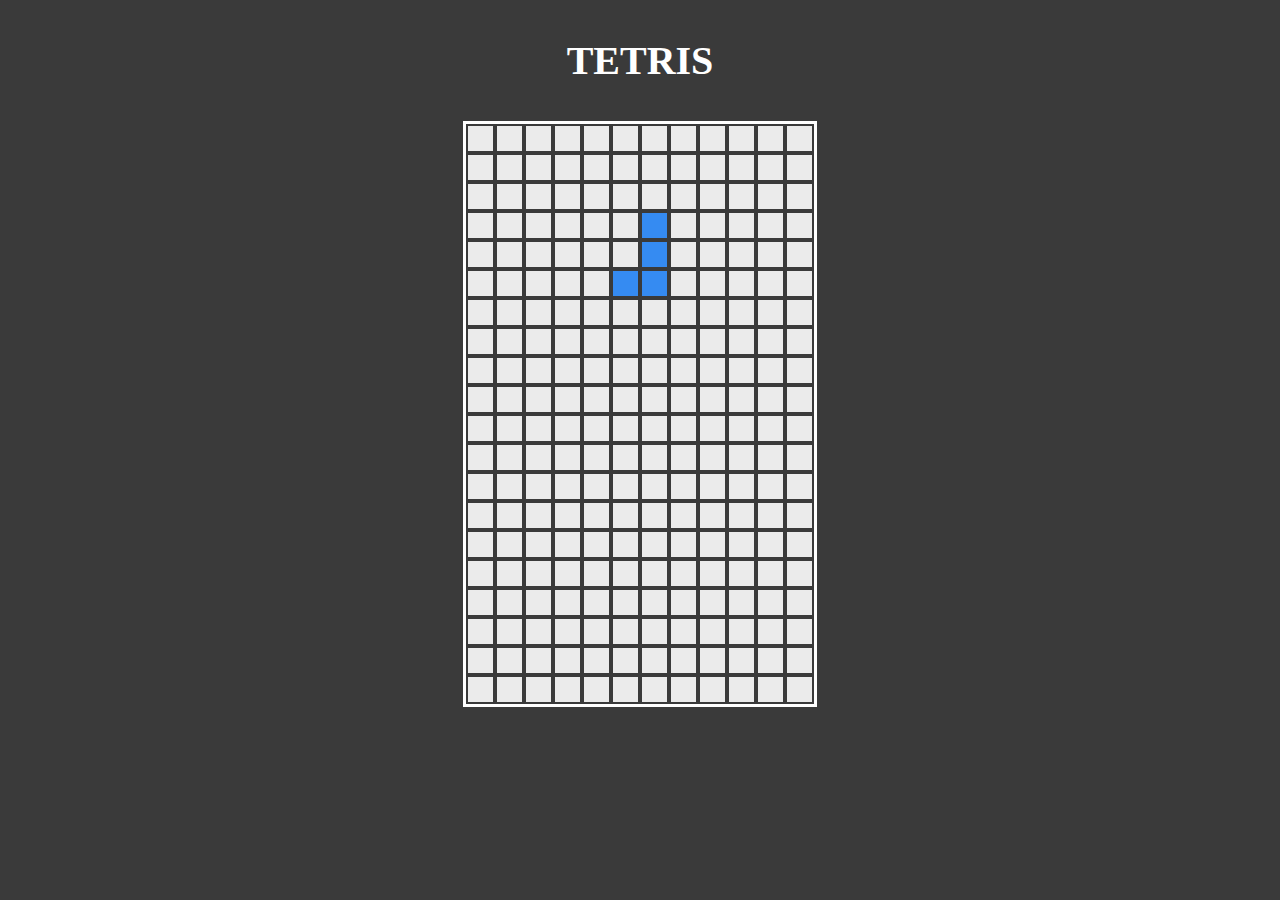
<file: index.html>
<!DOCTYPE html>
<html lang="ko">
<head>
    <meta charset="utf-8">
    <meta name="viewport" content="width=device-width,height=device-height,initial-scale=1.0,minimum-scale=1.0,maximum-scale=1.0">
    <title>TETRIS</title>
    <link rel="stylesheet" href="tetris.css">
</head>
<body>
    <h1 class="title">TETRIS</h1>
    <div id="wrap" class="wrap">
        <div id="box0" class="box"><div class="dot"></div><div class="dot"></div><div class="dot"></div><div class="dot"></div><div class="dot"></div><div class="dot"></div><div class="dot"></div><div class="dot"></div><div class="dot"></div><div class="dot"></div><div class="dot"></div><div class="dot"></div></div>
        <div id="box1" class="box"><div class="dot"></div><div class="dot"></div><div class="dot"></div><div class="dot"></div><div class="dot"></div><div class="dot"></div><div class="dot"></div><div class="dot"></div><div class="dot"></div><div class="dot"></div><div class="dot"></div><div class="dot"></div></div>
        <div id="box2" class="box"><div class="dot"></div><div class="dot"></div><div class="dot"></div><div class="dot"></div><div class="dot"></div><div class="dot"></div><div class="dot"></div><div class="dot"></div><div class="dot"></div><div class="dot"></div><div class="dot"></div><div class="dot"></div></div>
        <div id="box3" class="box"><div class="dot"></div><div class="dot"></div><div class="dot"></div><div class="dot"></div><div class="dot"></div><div class="dot"></div><div class="dot"></div><div class="dot"></div><div class="dot"></div><div class="dot"></div><div class="dot"></div><div class="dot"></div></div>
        <div id="box4" class="box"><div class="dot"></div><div class="dot"></div><div class="dot"></div><div class="dot"></div><div class="dot"></div><div class="dot"></div><div class="dot"></div><div class="dot"></div><div class="dot"></div><div class="dot"></div><div class="dot"></div><div class="dot"></div></div>
        <div id="box5" class="box"><div class="dot"></div><div class="dot"></div><div class="dot"></div><div class="dot"></div><div class="dot"></div><div class="dot"></div><div class="dot"></div><div class="dot"></div><div class="dot"></div><div class="dot"></div><div class="dot"></div><div class="dot"></div></div>
        <div id="box6" class="box"><div class="dot"></div><div class="dot"></div><div class="dot"></div><div class="dot"></div><div class="dot"></div><div class="dot"></div><div class="dot"></div><div class="dot"></div><div class="dot"></div><div class="dot"></div><div class="dot"></div><div class="dot"></div></div>
        <div id="box7" class="box"><div class="dot"></div><div class="dot"></div><div class="dot"></div><div class="dot"></div><div class="dot"></div><div class="dot"></div><div class="dot"></div><div class="dot"></div><div class="dot"></div><div class="dot"></div><div class="dot"></div><div class="dot"></div></div>
        <div id="box8" class="box"><div class="dot"></div><div class="dot"></div><div class="dot"></div><div class="dot"></div><div class="dot"></div><div class="dot"></div><div class="dot"></div><div class="dot"></div><div class="dot"></div><div class="dot"></div><div class="dot"></div><div class="dot"></div></div>
        <div id="box9" class="box"><div class="dot"></div><div class="dot"></div><div class="dot"></div><div class="dot"></div><div class="dot"></div><div class="dot"></div><div class="dot"></div><div class="dot"></div><div class="dot"></div><div class="dot"></div><div class="dot"></div><div class="dot"></div></div>
        <div id="box10" class="box"><div class="dot"></div><div class="dot"></div><div class="dot"></div><div class="dot"></div><div class="dot"></div><div class="dot"></div><div class="dot"></div><div class="dot"></div><div class="dot"></div><div class="dot"></div><div class="dot"></div><div class="dot"></div></div>
        <div id="box11" class="box"><div class="dot"></div><div class="dot"></div><div class="dot"></div><div class="dot"></div><div class="dot"></div><div class="dot"></div><div class="dot"></div><div class="dot"></div><div class="dot"></div><div class="dot"></div><div class="dot"></div><div class="dot"></div></div>
        <div id="box12" class="box"><div class="dot"></div><div class="dot"></div><div class="dot"></div><div class="dot"></div><div class="dot"></div><div class="dot"></div><div class="dot"></div><div class="dot"></div><div class="dot"></div><div class="dot"></div><div class="dot"></div><div class="dot"></div></div>
        <div id="box13" class="box"><div class="dot"></div><div class="dot"></div><div class="dot"></div><div class="dot"></div><div class="dot"></div><div class="dot"></div><div class="dot"></div><div class="dot"></div><div class="dot"></div><div class="dot"></div><div class="dot"></div><div class="dot"></div></div>
        <div id="box14" class="box"><div class="dot"></div><div class="dot"></div><div class="dot"></div><div class="dot"></div><div class="dot"></div><div class="dot"></div><div class="dot"></div><div class="dot"></div><div class="dot"></div><div class="dot"></div><div class="dot"></div><div class="dot"></div></div>
        <div id="box15" class="box"><div class="dot"></div><div class="dot"></div><div class="dot"></div><div class="dot"></div><div class="dot"></div><div class="dot"></div><div class="dot"></div><div class="dot"></div><div class="dot"></div><div class="dot"></div><div class="dot"></div><div class="dot"></div></div>
        <div id="box16" class="box"><div class="dot"></div><div class="dot"></div><div class="dot"></div><div class="dot"></div><div class="dot"></div><div class="dot"></div><div class="dot"></div><div class="dot"></div><div class="dot"></div><div class="dot"></div><div class="dot"></div><div class="dot"></div></div>
        <div id="box17" class="box"><div class="dot"></div><div class="dot"></div><div class="dot"></div><div class="dot"></div><div class="dot"></div><div class="dot"></div><div class="dot"></div><div class="dot"></div><div class="dot"></div><div class="dot"></div><div class="dot"></div><div class="dot"></div></div>
        <div id="box18" class="box"><div class="dot"></div><div class="dot"></div><div class="dot"></div><div class="dot"></div><div class="dot"></div><div class="dot"></div><div class="dot"></div><div class="dot"></div><div class="dot"></div><div class="dot"></div><div class="dot"></div><div class="dot"></div></div>
        <div id="box19" class="box"><div class="dot"></div><div class="dot"></div><div class="dot"></div><div class="dot"></div><div class="dot"></div><div class="dot"></div><div class="dot"></div><div class="dot"></div><div class="dot"></div><div class="dot"></div><div class="dot"></div><div class="dot"></div></div>
    </div>

    <div id="dim" class="dim"></div>
    <div id="theEnd" class="over">GAME OVER
        <button type="button" id="btnRanking" class="btnType1">Ranking</button>
        <button type="button" id="btnReplay" class="btnType1">Replay</button>
    </div>
    <script src="tetris.js"></script>
</body>
</html>
</file>
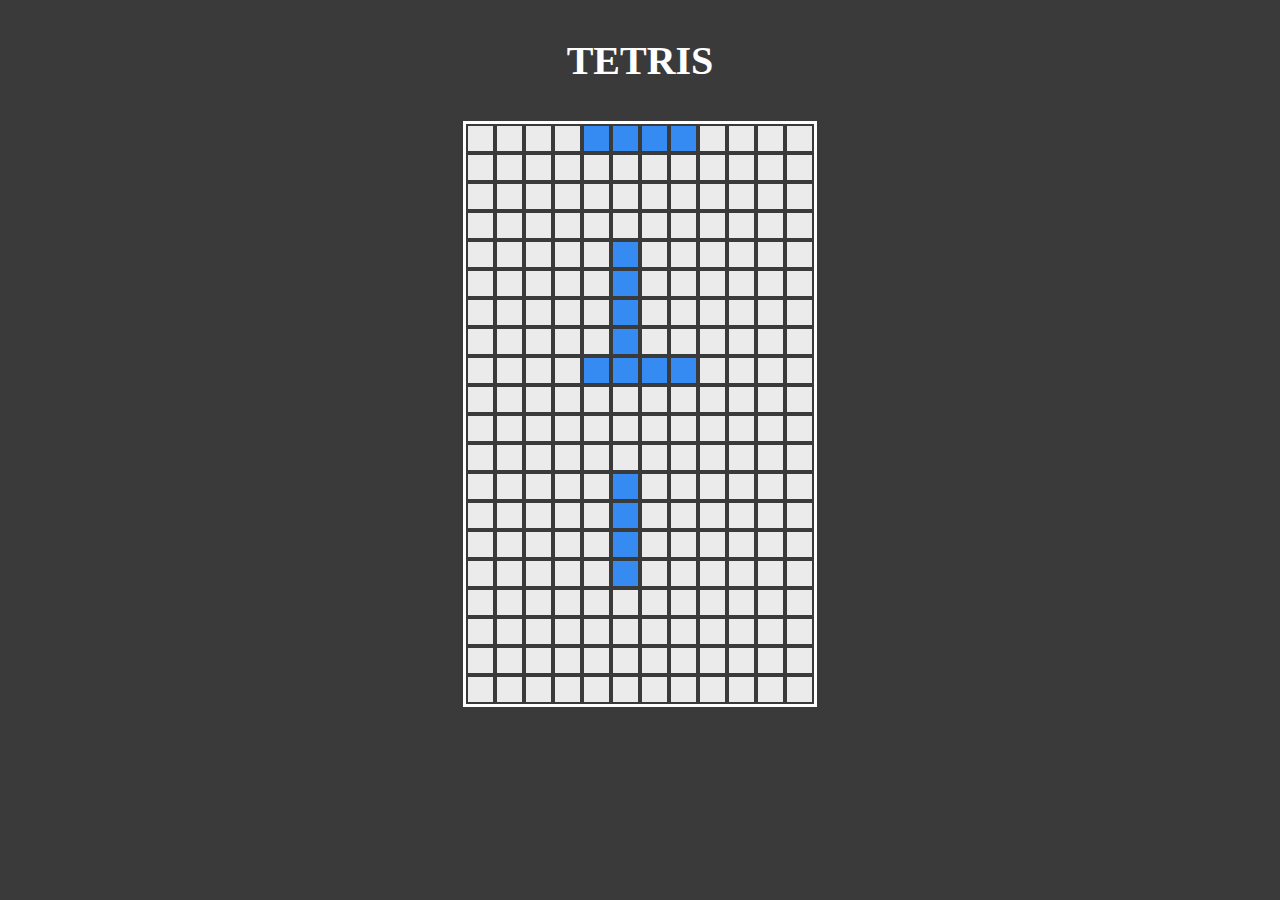
<file: mino_l.html>
<!DOCTYPE html>
<html lang="ko">
<head>
    <meta charset="utf-8">
    <meta name="viewport" content="width=device-width,height=device-height,initial-scale=1.0,minimum-scale=1.0,maximum-scale=1.0">
    <title>minoZ | TETRIS</title>
    <link rel="stylesheet" href="tetris.css">
</head>
<body>
    <h1 class="title">TETRIS</h1>
    <div id="wrap" class="wrap">
        <div id="box0" class="box"><div class="dot"></div><div class="dot"></div><div class="dot"></div><div class="dot"></div><div class="dot"></div><div class="dot"></div><div class="dot"></div><div class="dot"></div><div class="dot"></div><div class="dot"></div><div class="dot"></div><div class="dot"></div></div>
        <div id="box1" class="box"><div class="dot"></div><div class="dot"></div><div class="dot"></div><div class="dot"></div><div class="dot"></div><div class="dot"></div><div class="dot"></div><div class="dot"></div><div class="dot"></div><div class="dot"></div><div class="dot"></div><div class="dot"></div></div>
        <div id="box2" class="box"><div class="dot"></div><div class="dot"></div><div class="dot"></div><div class="dot"></div><div class="dot"></div><div class="dot"></div><div class="dot"></div><div class="dot"></div><div class="dot"></div><div class="dot"></div><div class="dot"></div><div class="dot"></div></div>
        <div id="box3" class="box"><div class="dot"></div><div class="dot"></div><div class="dot"></div><div class="dot"></div><div class="dot"></div><div class="dot"></div><div class="dot"></div><div class="dot"></div><div class="dot"></div><div class="dot"></div><div class="dot"></div><div class="dot"></div></div>
        <div id="box4" class="box"><div class="dot"></div><div class="dot"></div><div class="dot"></div><div class="dot"></div><div class="dot"></div><div class="dot"></div><div class="dot"></div><div class="dot"></div><div class="dot"></div><div class="dot"></div><div class="dot"></div><div class="dot"></div></div>
        <div id="box5" class="box"><div class="dot"></div><div class="dot"></div><div class="dot"></div><div class="dot"></div><div class="dot"></div><div class="dot"></div><div class="dot"></div><div class="dot"></div><div class="dot"></div><div class="dot"></div><div class="dot"></div><div class="dot"></div></div>
        <div id="box6" class="box"><div class="dot"></div><div class="dot"></div><div class="dot"></div><div class="dot"></div><div class="dot"></div><div class="dot"></div><div class="dot"></div><div class="dot"></div><div class="dot"></div><div class="dot"></div><div class="dot"></div><div class="dot"></div></div>
        <div id="box7" class="box"><div class="dot"></div><div class="dot"></div><div class="dot"></div><div class="dot"></div><div class="dot"></div><div class="dot"></div><div class="dot"></div><div class="dot"></div><div class="dot"></div><div class="dot"></div><div class="dot"></div><div class="dot"></div></div>
        <div id="box8" class="box"><div class="dot"></div><div class="dot"></div><div class="dot"></div><div class="dot"></div><div class="dot"></div><div class="dot"></div><div class="dot"></div><div class="dot"></div><div class="dot"></div><div class="dot"></div><div class="dot"></div><div class="dot"></div></div>
        <div id="box9" class="box"><div class="dot"></div><div class="dot"></div><div class="dot"></div><div class="dot"></div><div class="dot"></div><div class="dot"></div><div class="dot"></div><div class="dot"></div><div class="dot"></div><div class="dot"></div><div class="dot"></div><div class="dot"></div></div>
        <div id="box10" class="box"><div class="dot"></div><div class="dot"></div><div class="dot"></div><div class="dot"></div><div class="dot"></div><div class="dot"></div><div class="dot"></div><div class="dot"></div><div class="dot"></div><div class="dot"></div><div class="dot"></div><div class="dot"></div></div>
        <div id="box11" class="box"><div class="dot"></div><div class="dot"></div><div class="dot"></div><div class="dot"></div><div class="dot"></div><div class="dot"></div><div class="dot"></div><div class="dot"></div><div class="dot"></div><div class="dot"></div><div class="dot"></div><div class="dot"></div></div>
        <div id="box12" class="box"><div class="dot"></div><div class="dot"></div><div class="dot"></div><div class="dot"></div><div class="dot"></div><div class="dot"></div><div class="dot"></div><div class="dot"></div><div class="dot"></div><div class="dot"></div><div class="dot"></div><div class="dot"></div></div>
        <div id="box13" class="box"><div class="dot"></div><div class="dot"></div><div class="dot"></div><div class="dot"></div><div class="dot"></div><div class="dot"></div><div class="dot"></div><div class="dot"></div><div class="dot"></div><div class="dot"></div><div class="dot"></div><div class="dot"></div></div>
        <div id="box14" class="box"><div class="dot"></div><div class="dot"></div><div class="dot"></div><div class="dot"></div><div class="dot"></div><div class="dot"></div><div class="dot"></div><div class="dot"></div><div class="dot"></div><div class="dot"></div><div class="dot"></div><div class="dot"></div></div>
        <div id="box15" class="box"><div class="dot"></div><div class="dot"></div><div class="dot"></div><div class="dot"></div><div class="dot"></div><div class="dot"></div><div class="dot"></div><div class="dot"></div><div class="dot"></div><div class="dot"></div><div class="dot"></div><div class="dot"></div></div>
        <div id="box16" class="box"><div class="dot"></div><div class="dot"></div><div class="dot"></div><div class="dot"></div><div class="dot"></div><div class="dot"></div><div class="dot"></div><div class="dot"></div><div class="dot"></div><div class="dot"></div><div class="dot"></div><div class="dot"></div></div>
        <div id="box17" class="box"><div class="dot"></div><div class="dot"></div><div class="dot"></div><div class="dot"></div><div class="dot"></div><div class="dot"></div><div class="dot"></div><div class="dot"></div><div class="dot"></div><div class="dot"></div><div class="dot"></div><div class="dot"></div></div>
        <div id="box18" class="box"><div class="dot"></div><div class="dot"></div><div class="dot"></div><div class="dot"></div><div class="dot"></div><div class="dot"></div><div class="dot"></div><div class="dot"></div><div class="dot"></div><div class="dot"></div><div class="dot"></div><div class="dot"></div></div>
        <div id="box19" class="box"><div class="dot"></div><div class="dot"></div><div class="dot"></div><div class="dot"></div><div class="dot"></div><div class="dot"></div><div class="dot"></div><div class="dot"></div><div class="dot"></div><div class="dot"></div><div class="dot"></div><div class="dot"></div></div>
    </div>
    <script>
        var mino = [[0,0,0,0,-1,0,1,2],[0,1,2,3,0,0,0,0],[0,0,0,0,-1,0,1,2],[0,1,2,3,0,0,0,0]]
        var cood = 5;
        var j = 0;
        var i = 0;

        document.getElementById("box"+( j + mino[i][0] )).getElementsByClassName("dot")[ cood + mino[i][4] ].classList.add("on");
        document.getElementById("box"+( j + mino[i][1] )).getElementsByClassName("dot")[ cood + mino[i][5] ].classList.add("on");
        document.getElementById("box"+( j + mino[i][2] )).getElementsByClassName("dot")[ cood + mino[i][6] ].classList.add("on");
        document.getElementById("box"+( j + mino[i][3] )).getElementsByClassName("dot")[ cood + mino[i][7] ].classList.add("on");

        j+=4;
        i++;
        document.getElementById("box"+( j + mino[i][0] )).getElementsByClassName("dot")[ cood + mino[i][4] ].classList.add("on");
        document.getElementById("box"+( j + mino[i][1] )).getElementsByClassName("dot")[ cood + mino[i][5] ].classList.add("on");
        document.getElementById("box"+( j + mino[i][2] )).getElementsByClassName("dot")[ cood + mino[i][6] ].classList.add("on");
        document.getElementById("box"+( j + mino[i][3] )).getElementsByClassName("dot")[ cood + mino[i][7] ].classList.add("on");

        
        j+=4;
        i++;
        document.getElementById("box"+( j + mino[i][0] )).getElementsByClassName("dot")[ cood + mino[i][4] ].classList.add("on");
        document.getElementById("box"+( j + mino[i][1] )).getElementsByClassName("dot")[ cood + mino[i][5] ].classList.add("on");
        document.getElementById("box"+( j + mino[i][2] )).getElementsByClassName("dot")[ cood + mino[i][6] ].classList.add("on");
        document.getElementById("box"+( j + mino[i][3] )).getElementsByClassName("dot")[ cood + mino[i][7] ].classList.add("on");

        
        j+=4;
        i++;
        document.getElementById("box"+( j + mino[i][0] )).getElementsByClassName("dot")[ cood + mino[i][4] ].classList.add("on");
        document.getElementById("box"+( j + mino[i][1] )).getElementsByClassName("dot")[ cood + mino[i][5] ].classList.add("on");
        document.getElementById("box"+( j + mino[i][2] )).getElementsByClassName("dot")[ cood + mino[i][6] ].classList.add("on");
        document.getElementById("box"+( j + mino[i][3] )).getElementsByClassName("dot")[ cood + mino[i][7] ].classList.add("on");
    </script>
    
</body>
</html>
</file>
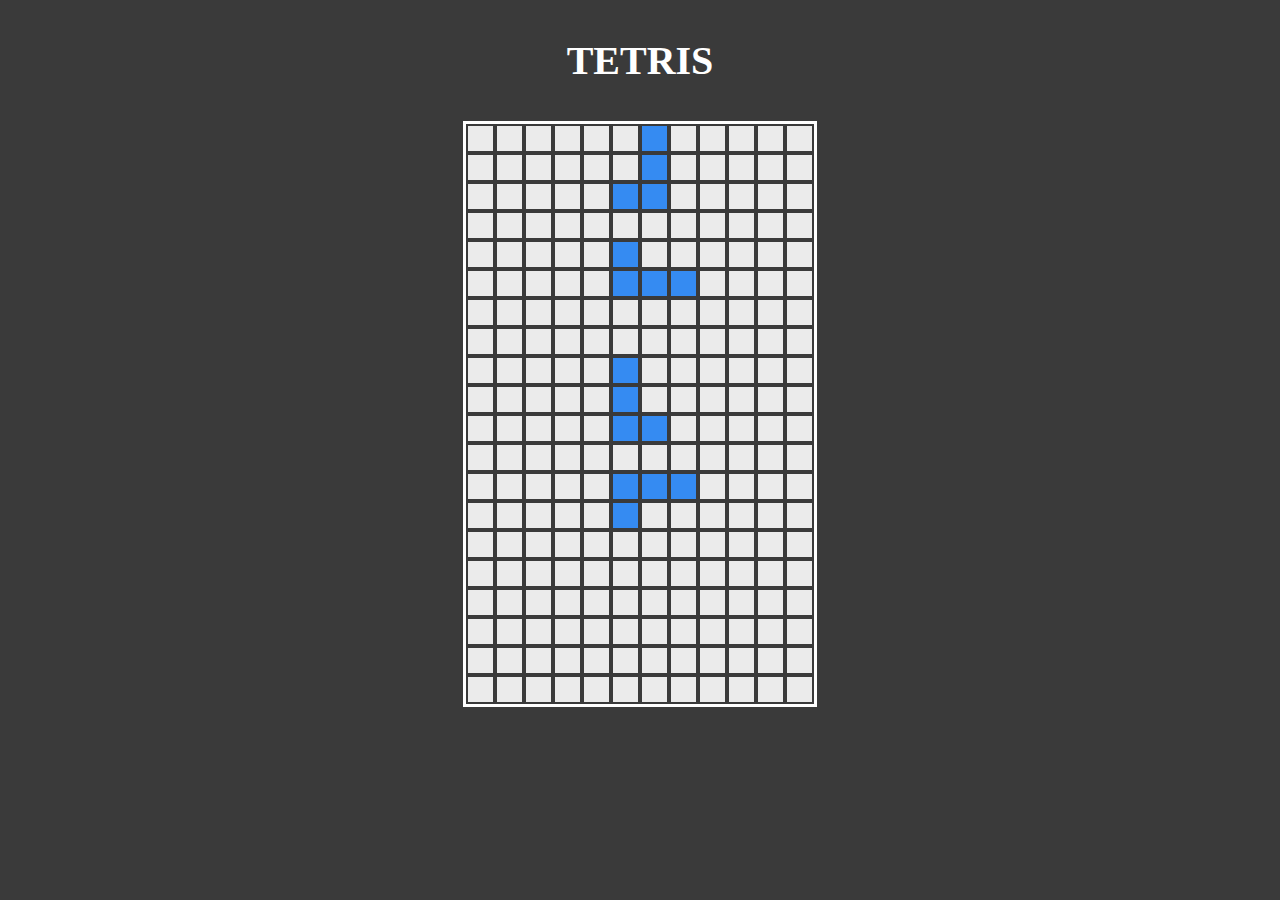
<file: minoJ.html>
<!DOCTYPE html>
<html lang="ko">
<head>
    <meta charset="utf-8">
    <meta name="viewport" content="width=device-width,height=device-height,initial-scale=1.0,minimum-scale=1.0,maximum-scale=1.0">
    <title>minoJ | TETRIS</title>
    <link rel="stylesheet" href="tetris.css">
</head>
<body>
    <h1 class="title">TETRIS</h1>
    <div id="wrap" class="wrap">
        <div id="box0" class="box"><div class="dot"></div><div class="dot"></div><div class="dot"></div><div class="dot"></div><div class="dot"></div><div class="dot"></div><div class="dot"></div><div class="dot"></div><div class="dot"></div><div class="dot"></div><div class="dot"></div><div class="dot"></div></div>
        <div id="box1" class="box"><div class="dot"></div><div class="dot"></div><div class="dot"></div><div class="dot"></div><div class="dot"></div><div class="dot"></div><div class="dot"></div><div class="dot"></div><div class="dot"></div><div class="dot"></div><div class="dot"></div><div class="dot"></div></div>
        <div id="box2" class="box"><div class="dot"></div><div class="dot"></div><div class="dot"></div><div class="dot"></div><div class="dot"></div><div class="dot"></div><div class="dot"></div><div class="dot"></div><div class="dot"></div><div class="dot"></div><div class="dot"></div><div class="dot"></div></div>
        <div id="box3" class="box"><div class="dot"></div><div class="dot"></div><div class="dot"></div><div class="dot"></div><div class="dot"></div><div class="dot"></div><div class="dot"></div><div class="dot"></div><div class="dot"></div><div class="dot"></div><div class="dot"></div><div class="dot"></div></div>
        <div id="box4" class="box"><div class="dot"></div><div class="dot"></div><div class="dot"></div><div class="dot"></div><div class="dot"></div><div class="dot"></div><div class="dot"></div><div class="dot"></div><div class="dot"></div><div class="dot"></div><div class="dot"></div><div class="dot"></div></div>
        <div id="box5" class="box"><div class="dot"></div><div class="dot"></div><div class="dot"></div><div class="dot"></div><div class="dot"></div><div class="dot"></div><div class="dot"></div><div class="dot"></div><div class="dot"></div><div class="dot"></div><div class="dot"></div><div class="dot"></div></div>
        <div id="box6" class="box"><div class="dot"></div><div class="dot"></div><div class="dot"></div><div class="dot"></div><div class="dot"></div><div class="dot"></div><div class="dot"></div><div class="dot"></div><div class="dot"></div><div class="dot"></div><div class="dot"></div><div class="dot"></div></div>
        <div id="box7" class="box"><div class="dot"></div><div class="dot"></div><div class="dot"></div><div class="dot"></div><div class="dot"></div><div class="dot"></div><div class="dot"></div><div class="dot"></div><div class="dot"></div><div class="dot"></div><div class="dot"></div><div class="dot"></div></div>
        <div id="box8" class="box"><div class="dot"></div><div class="dot"></div><div class="dot"></div><div class="dot"></div><div class="dot"></div><div class="dot"></div><div class="dot"></div><div class="dot"></div><div class="dot"></div><div class="dot"></div><div class="dot"></div><div class="dot"></div></div>
        <div id="box9" class="box"><div class="dot"></div><div class="dot"></div><div class="dot"></div><div class="dot"></div><div class="dot"></div><div class="dot"></div><div class="dot"></div><div class="dot"></div><div class="dot"></div><div class="dot"></div><div class="dot"></div><div class="dot"></div></div>
        <div id="box10" class="box"><div class="dot"></div><div class="dot"></div><div class="dot"></div><div class="dot"></div><div class="dot"></div><div class="dot"></div><div class="dot"></div><div class="dot"></div><div class="dot"></div><div class="dot"></div><div class="dot"></div><div class="dot"></div></div>
        <div id="box11" class="box"><div class="dot"></div><div class="dot"></div><div class="dot"></div><div class="dot"></div><div class="dot"></div><div class="dot"></div><div class="dot"></div><div class="dot"></div><div class="dot"></div><div class="dot"></div><div class="dot"></div><div class="dot"></div></div>
        <div id="box12" class="box"><div class="dot"></div><div class="dot"></div><div class="dot"></div><div class="dot"></div><div class="dot"></div><div class="dot"></div><div class="dot"></div><div class="dot"></div><div class="dot"></div><div class="dot"></div><div class="dot"></div><div class="dot"></div></div>
        <div id="box13" class="box"><div class="dot"></div><div class="dot"></div><div class="dot"></div><div class="dot"></div><div class="dot"></div><div class="dot"></div><div class="dot"></div><div class="dot"></div><div class="dot"></div><div class="dot"></div><div class="dot"></div><div class="dot"></div></div>
        <div id="box14" class="box"><div class="dot"></div><div class="dot"></div><div class="dot"></div><div class="dot"></div><div class="dot"></div><div class="dot"></div><div class="dot"></div><div class="dot"></div><div class="dot"></div><div class="dot"></div><div class="dot"></div><div class="dot"></div></div>
        <div id="box15" class="box"><div class="dot"></div><div class="dot"></div><div class="dot"></div><div class="dot"></div><div class="dot"></div><div class="dot"></div><div class="dot"></div><div class="dot"></div><div class="dot"></div><div class="dot"></div><div class="dot"></div><div class="dot"></div></div>
        <div id="box16" class="box"><div class="dot"></div><div class="dot"></div><div class="dot"></div><div class="dot"></div><div class="dot"></div><div class="dot"></div><div class="dot"></div><div class="dot"></div><div class="dot"></div><div class="dot"></div><div class="dot"></div><div class="dot"></div></div>
        <div id="box17" class="box"><div class="dot"></div><div class="dot"></div><div class="dot"></div><div class="dot"></div><div class="dot"></div><div class="dot"></div><div class="dot"></div><div class="dot"></div><div class="dot"></div><div class="dot"></div><div class="dot"></div><div class="dot"></div></div>
        <div id="box18" class="box"><div class="dot"></div><div class="dot"></div><div class="dot"></div><div class="dot"></div><div class="dot"></div><div class="dot"></div><div class="dot"></div><div class="dot"></div><div class="dot"></div><div class="dot"></div><div class="dot"></div><div class="dot"></div></div>
        <div id="box19" class="box"><div class="dot"></div><div class="dot"></div><div class="dot"></div><div class="dot"></div><div class="dot"></div><div class="dot"></div><div class="dot"></div><div class="dot"></div><div class="dot"></div><div class="dot"></div><div class="dot"></div><div class="dot"></div></div>
    </div>
    <script>
        var mino = [[0,1,2,2,1,1,1,0],[0,1,1,1,0,0,1,2],[0,1,2,2,0,0,0,1],[0,0,0,1,0,1,2,0]]
        var cood = 5;
        var j = 0;
        var i = 0;

        document.getElementById("box"+( j + mino[i][0] )).getElementsByClassName("dot")[ cood + mino[i][4] ].classList.add("on");
        document.getElementById("box"+( j + mino[i][1] )).getElementsByClassName("dot")[ cood + mino[i][5] ].classList.add("on");
        document.getElementById("box"+( j + mino[i][2] )).getElementsByClassName("dot")[ cood + mino[i][6] ].classList.add("on");
        document.getElementById("box"+( j + mino[i][3] )).getElementsByClassName("dot")[ cood + mino[i][7] ].classList.add("on");

        j+=4;
        i++;
        document.getElementById("box"+( j + mino[i][0] )).getElementsByClassName("dot")[ cood + mino[i][4] ].classList.add("on");
        document.getElementById("box"+( j + mino[i][1] )).getElementsByClassName("dot")[ cood + mino[i][5] ].classList.add("on");
        document.getElementById("box"+( j + mino[i][2] )).getElementsByClassName("dot")[ cood + mino[i][6] ].classList.add("on");
        document.getElementById("box"+( j + mino[i][3] )).getElementsByClassName("dot")[ cood + mino[i][7] ].classList.add("on");

        
        j+=4;
        i++;
        document.getElementById("box"+( j + mino[i][0] )).getElementsByClassName("dot")[ cood + mino[i][4] ].classList.add("on");
        document.getElementById("box"+( j + mino[i][1] )).getElementsByClassName("dot")[ cood + mino[i][5] ].classList.add("on");
        document.getElementById("box"+( j + mino[i][2] )).getElementsByClassName("dot")[ cood + mino[i][6] ].classList.add("on");
        document.getElementById("box"+( j + mino[i][3] )).getElementsByClassName("dot")[ cood + mino[i][7] ].classList.add("on");

        
        j+=4;
        i++;
        document.getElementById("box"+( j + mino[i][0] )).getElementsByClassName("dot")[ cood + mino[i][4] ].classList.add("on");
        document.getElementById("box"+( j + mino[i][1] )).getElementsByClassName("dot")[ cood + mino[i][5] ].classList.add("on");
        document.getElementById("box"+( j + mino[i][2] )).getElementsByClassName("dot")[ cood + mino[i][6] ].classList.add("on");
        document.getElementById("box"+( j + mino[i][3] )).getElementsByClassName("dot")[ cood + mino[i][7] ].classList.add("on");
    </script>
    
</body>
</html>
</file>
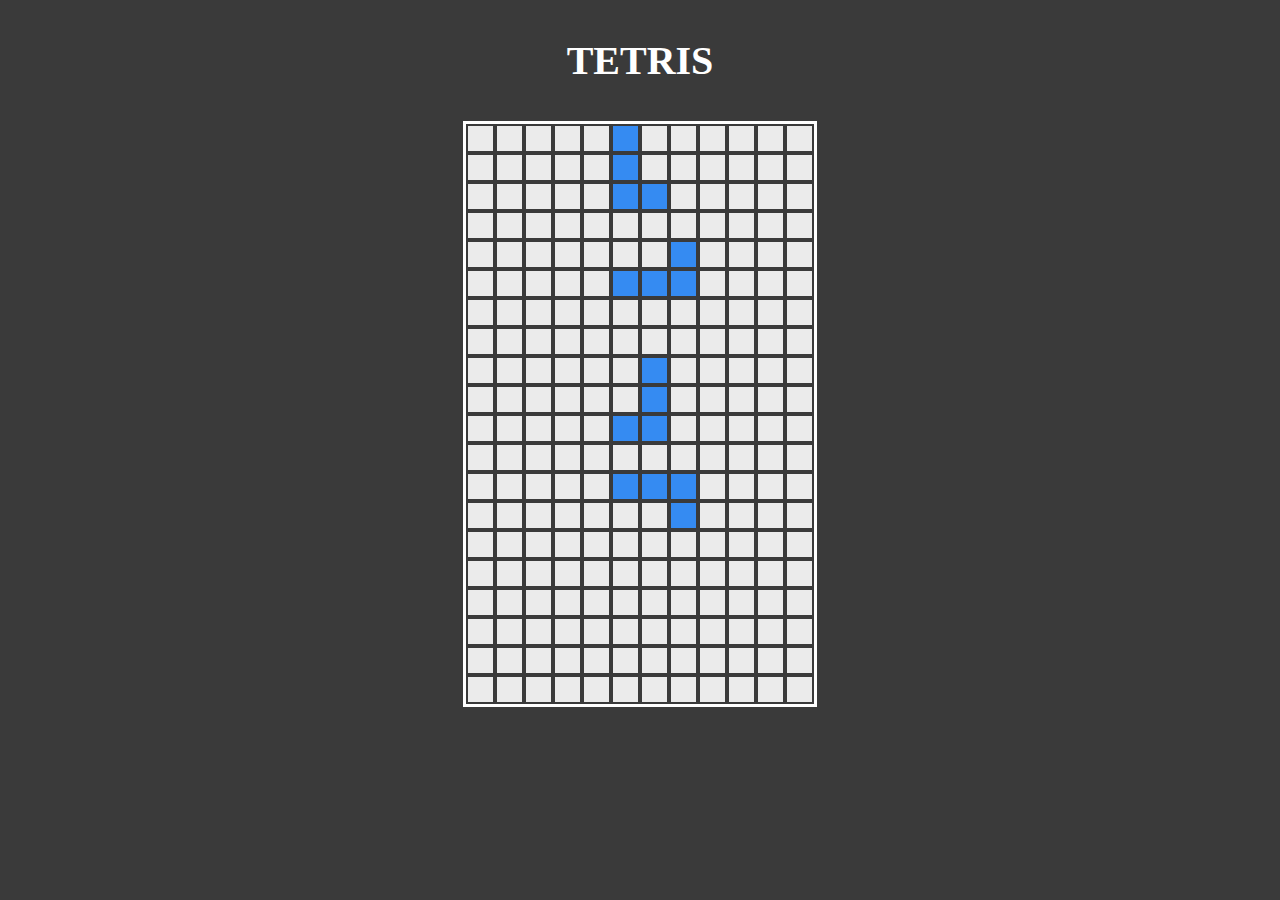
<file: minoL.html>
<!DOCTYPE html>
<html lang="ko">
<head>
    <meta charset="utf-8">
    <meta name="viewport" content="width=device-width,height=device-height,initial-scale=1.0,minimum-scale=1.0,maximum-scale=1.0">
    <title>minoL | TETRIS</title>
    <link rel="stylesheet" href="tetris.css">
</head>
<body>
    <h1 class="title">TETRIS</h1>
    <div id="wrap" class="wrap">
        <div id="box0" class="box"><div class="dot"></div><div class="dot"></div><div class="dot"></div><div class="dot"></div><div class="dot"></div><div class="dot"></div><div class="dot"></div><div class="dot"></div><div class="dot"></div><div class="dot"></div><div class="dot"></div><div class="dot"></div></div>
        <div id="box1" class="box"><div class="dot"></div><div class="dot"></div><div class="dot"></div><div class="dot"></div><div class="dot"></div><div class="dot"></div><div class="dot"></div><div class="dot"></div><div class="dot"></div><div class="dot"></div><div class="dot"></div><div class="dot"></div></div>
        <div id="box2" class="box"><div class="dot"></div><div class="dot"></div><div class="dot"></div><div class="dot"></div><div class="dot"></div><div class="dot"></div><div class="dot"></div><div class="dot"></div><div class="dot"></div><div class="dot"></div><div class="dot"></div><div class="dot"></div></div>
        <div id="box3" class="box"><div class="dot"></div><div class="dot"></div><div class="dot"></div><div class="dot"></div><div class="dot"></div><div class="dot"></div><div class="dot"></div><div class="dot"></div><div class="dot"></div><div class="dot"></div><div class="dot"></div><div class="dot"></div></div>
        <div id="box4" class="box"><div class="dot"></div><div class="dot"></div><div class="dot"></div><div class="dot"></div><div class="dot"></div><div class="dot"></div><div class="dot"></div><div class="dot"></div><div class="dot"></div><div class="dot"></div><div class="dot"></div><div class="dot"></div></div>
        <div id="box5" class="box"><div class="dot"></div><div class="dot"></div><div class="dot"></div><div class="dot"></div><div class="dot"></div><div class="dot"></div><div class="dot"></div><div class="dot"></div><div class="dot"></div><div class="dot"></div><div class="dot"></div><div class="dot"></div></div>
        <div id="box6" class="box"><div class="dot"></div><div class="dot"></div><div class="dot"></div><div class="dot"></div><div class="dot"></div><div class="dot"></div><div class="dot"></div><div class="dot"></div><div class="dot"></div><div class="dot"></div><div class="dot"></div><div class="dot"></div></div>
        <div id="box7" class="box"><div class="dot"></div><div class="dot"></div><div class="dot"></div><div class="dot"></div><div class="dot"></div><div class="dot"></div><div class="dot"></div><div class="dot"></div><div class="dot"></div><div class="dot"></div><div class="dot"></div><div class="dot"></div></div>
        <div id="box8" class="box"><div class="dot"></div><div class="dot"></div><div class="dot"></div><div class="dot"></div><div class="dot"></div><div class="dot"></div><div class="dot"></div><div class="dot"></div><div class="dot"></div><div class="dot"></div><div class="dot"></div><div class="dot"></div></div>
        <div id="box9" class="box"><div class="dot"></div><div class="dot"></div><div class="dot"></div><div class="dot"></div><div class="dot"></div><div class="dot"></div><div class="dot"></div><div class="dot"></div><div class="dot"></div><div class="dot"></div><div class="dot"></div><div class="dot"></div></div>
        <div id="box10" class="box"><div class="dot"></div><div class="dot"></div><div class="dot"></div><div class="dot"></div><div class="dot"></div><div class="dot"></div><div class="dot"></div><div class="dot"></div><div class="dot"></div><div class="dot"></div><div class="dot"></div><div class="dot"></div></div>
        <div id="box11" class="box"><div class="dot"></div><div class="dot"></div><div class="dot"></div><div class="dot"></div><div class="dot"></div><div class="dot"></div><div class="dot"></div><div class="dot"></div><div class="dot"></div><div class="dot"></div><div class="dot"></div><div class="dot"></div></div>
        <div id="box12" class="box"><div class="dot"></div><div class="dot"></div><div class="dot"></div><div class="dot"></div><div class="dot"></div><div class="dot"></div><div class="dot"></div><div class="dot"></div><div class="dot"></div><div class="dot"></div><div class="dot"></div><div class="dot"></div></div>
        <div id="box13" class="box"><div class="dot"></div><div class="dot"></div><div class="dot"></div><div class="dot"></div><div class="dot"></div><div class="dot"></div><div class="dot"></div><div class="dot"></div><div class="dot"></div><div class="dot"></div><div class="dot"></div><div class="dot"></div></div>
        <div id="box14" class="box"><div class="dot"></div><div class="dot"></div><div class="dot"></div><div class="dot"></div><div class="dot"></div><div class="dot"></div><div class="dot"></div><div class="dot"></div><div class="dot"></div><div class="dot"></div><div class="dot"></div><div class="dot"></div></div>
        <div id="box15" class="box"><div class="dot"></div><div class="dot"></div><div class="dot"></div><div class="dot"></div><div class="dot"></div><div class="dot"></div><div class="dot"></div><div class="dot"></div><div class="dot"></div><div class="dot"></div><div class="dot"></div><div class="dot"></div></div>
        <div id="box16" class="box"><div class="dot"></div><div class="dot"></div><div class="dot"></div><div class="dot"></div><div class="dot"></div><div class="dot"></div><div class="dot"></div><div class="dot"></div><div class="dot"></div><div class="dot"></div><div class="dot"></div><div class="dot"></div></div>
        <div id="box17" class="box"><div class="dot"></div><div class="dot"></div><div class="dot"></div><div class="dot"></div><div class="dot"></div><div class="dot"></div><div class="dot"></div><div class="dot"></div><div class="dot"></div><div class="dot"></div><div class="dot"></div><div class="dot"></div></div>
        <div id="box18" class="box"><div class="dot"></div><div class="dot"></div><div class="dot"></div><div class="dot"></div><div class="dot"></div><div class="dot"></div><div class="dot"></div><div class="dot"></div><div class="dot"></div><div class="dot"></div><div class="dot"></div><div class="dot"></div></div>
        <div id="box19" class="box"><div class="dot"></div><div class="dot"></div><div class="dot"></div><div class="dot"></div><div class="dot"></div><div class="dot"></div><div class="dot"></div><div class="dot"></div><div class="dot"></div><div class="dot"></div><div class="dot"></div><div class="dot"></div></div>
    </div>
    <script>
        var mino = [[0,1,2,2,0,0,0,1],[0,1,1,1,2,2,1,0],[0,1,2,2,1,1,1,0],[0,0,0,1,0,1,2,2]]
        var cood = 5;
        var j = 0;
        var i = 0;

        document.getElementById("box"+( j + mino[i][0] )).getElementsByClassName("dot")[ cood + mino[i][4] ].classList.add("on");
        document.getElementById("box"+( j + mino[i][1] )).getElementsByClassName("dot")[ cood + mino[i][5] ].classList.add("on");
        document.getElementById("box"+( j + mino[i][2] )).getElementsByClassName("dot")[ cood + mino[i][6] ].classList.add("on");
        document.getElementById("box"+( j + mino[i][3] )).getElementsByClassName("dot")[ cood + mino[i][7] ].classList.add("on");

        j+=4;
        i++;
        document.getElementById("box"+( j + mino[i][0] )).getElementsByClassName("dot")[ cood + mino[i][4] ].classList.add("on");
        document.getElementById("box"+( j + mino[i][1] )).getElementsByClassName("dot")[ cood + mino[i][5] ].classList.add("on");
        document.getElementById("box"+( j + mino[i][2] )).getElementsByClassName("dot")[ cood + mino[i][6] ].classList.add("on");
        document.getElementById("box"+( j + mino[i][3] )).getElementsByClassName("dot")[ cood + mino[i][7] ].classList.add("on");

        
        j+=4;
        i++;
        document.getElementById("box"+( j + mino[i][0] )).getElementsByClassName("dot")[ cood + mino[i][4] ].classList.add("on");
        document.getElementById("box"+( j + mino[i][1] )).getElementsByClassName("dot")[ cood + mino[i][5] ].classList.add("on");
        document.getElementById("box"+( j + mino[i][2] )).getElementsByClassName("dot")[ cood + mino[i][6] ].classList.add("on");
        document.getElementById("box"+( j + mino[i][3] )).getElementsByClassName("dot")[ cood + mino[i][7] ].classList.add("on");

        
        j+=4;
        i++;
        document.getElementById("box"+( j + mino[i][0] )).getElementsByClassName("dot")[ cood + mino[i][4] ].classList.add("on");
        document.getElementById("box"+( j + mino[i][1] )).getElementsByClassName("dot")[ cood + mino[i][5] ].classList.add("on");
        document.getElementById("box"+( j + mino[i][2] )).getElementsByClassName("dot")[ cood + mino[i][6] ].classList.add("on");
        document.getElementById("box"+( j + mino[i][3] )).getElementsByClassName("dot")[ cood + mino[i][7] ].classList.add("on");
    </script>
    
</body>
</html>
</file>
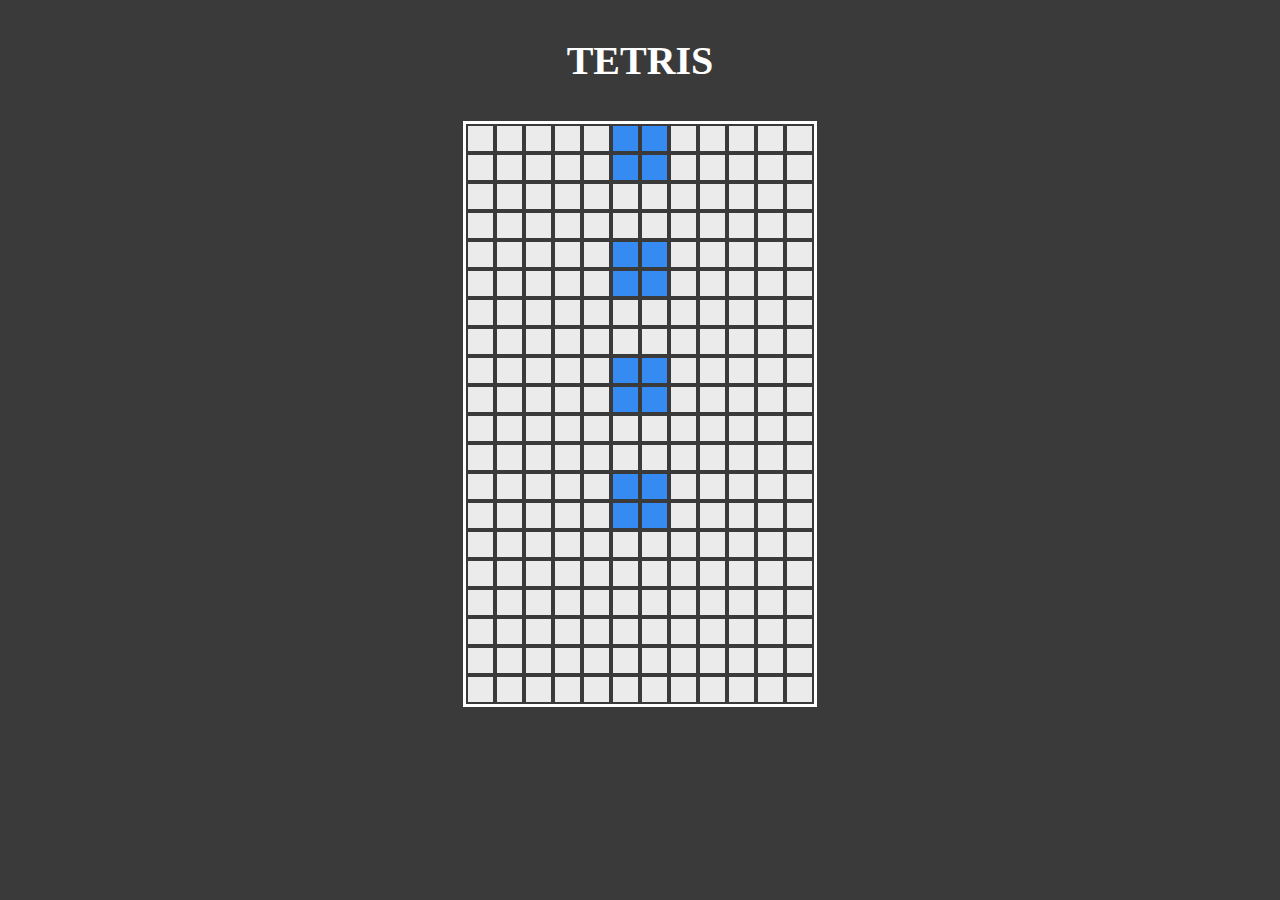
<file: minoO.html>
<!DOCTYPE html>
<html lang="ko">
<head>
    <meta charset="utf-8">
    <meta name="viewport" content="width=device-width,height=device-height,initial-scale=1.0,minimum-scale=1.0,maximum-scale=1.0">
    <title>minoZ | TETRIS</title>
    <link rel="stylesheet" href="tetris.css">
</head>
<body>
    <h1 class="title">TETRIS</h1>
    <div id="wrap" class="wrap">
        <div id="box0" class="box"><div class="dot"></div><div class="dot"></div><div class="dot"></div><div class="dot"></div><div class="dot"></div><div class="dot"></div><div class="dot"></div><div class="dot"></div><div class="dot"></div><div class="dot"></div><div class="dot"></div><div class="dot"></div></div>
        <div id="box1" class="box"><div class="dot"></div><div class="dot"></div><div class="dot"></div><div class="dot"></div><div class="dot"></div><div class="dot"></div><div class="dot"></div><div class="dot"></div><div class="dot"></div><div class="dot"></div><div class="dot"></div><div class="dot"></div></div>
        <div id="box2" class="box"><div class="dot"></div><div class="dot"></div><div class="dot"></div><div class="dot"></div><div class="dot"></div><div class="dot"></div><div class="dot"></div><div class="dot"></div><div class="dot"></div><div class="dot"></div><div class="dot"></div><div class="dot"></div></div>
        <div id="box3" class="box"><div class="dot"></div><div class="dot"></div><div class="dot"></div><div class="dot"></div><div class="dot"></div><div class="dot"></div><div class="dot"></div><div class="dot"></div><div class="dot"></div><div class="dot"></div><div class="dot"></div><div class="dot"></div></div>
        <div id="box4" class="box"><div class="dot"></div><div class="dot"></div><div class="dot"></div><div class="dot"></div><div class="dot"></div><div class="dot"></div><div class="dot"></div><div class="dot"></div><div class="dot"></div><div class="dot"></div><div class="dot"></div><div class="dot"></div></div>
        <div id="box5" class="box"><div class="dot"></div><div class="dot"></div><div class="dot"></div><div class="dot"></div><div class="dot"></div><div class="dot"></div><div class="dot"></div><div class="dot"></div><div class="dot"></div><div class="dot"></div><div class="dot"></div><div class="dot"></div></div>
        <div id="box6" class="box"><div class="dot"></div><div class="dot"></div><div class="dot"></div><div class="dot"></div><div class="dot"></div><div class="dot"></div><div class="dot"></div><div class="dot"></div><div class="dot"></div><div class="dot"></div><div class="dot"></div><div class="dot"></div></div>
        <div id="box7" class="box"><div class="dot"></div><div class="dot"></div><div class="dot"></div><div class="dot"></div><div class="dot"></div><div class="dot"></div><div class="dot"></div><div class="dot"></div><div class="dot"></div><div class="dot"></div><div class="dot"></div><div class="dot"></div></div>
        <div id="box8" class="box"><div class="dot"></div><div class="dot"></div><div class="dot"></div><div class="dot"></div><div class="dot"></div><div class="dot"></div><div class="dot"></div><div class="dot"></div><div class="dot"></div><div class="dot"></div><div class="dot"></div><div class="dot"></div></div>
        <div id="box9" class="box"><div class="dot"></div><div class="dot"></div><div class="dot"></div><div class="dot"></div><div class="dot"></div><div class="dot"></div><div class="dot"></div><div class="dot"></div><div class="dot"></div><div class="dot"></div><div class="dot"></div><div class="dot"></div></div>
        <div id="box10" class="box"><div class="dot"></div><div class="dot"></div><div class="dot"></div><div class="dot"></div><div class="dot"></div><div class="dot"></div><div class="dot"></div><div class="dot"></div><div class="dot"></div><div class="dot"></div><div class="dot"></div><div class="dot"></div></div>
        <div id="box11" class="box"><div class="dot"></div><div class="dot"></div><div class="dot"></div><div class="dot"></div><div class="dot"></div><div class="dot"></div><div class="dot"></div><div class="dot"></div><div class="dot"></div><div class="dot"></div><div class="dot"></div><div class="dot"></div></div>
        <div id="box12" class="box"><div class="dot"></div><div class="dot"></div><div class="dot"></div><div class="dot"></div><div class="dot"></div><div class="dot"></div><div class="dot"></div><div class="dot"></div><div class="dot"></div><div class="dot"></div><div class="dot"></div><div class="dot"></div></div>
        <div id="box13" class="box"><div class="dot"></div><div class="dot"></div><div class="dot"></div><div class="dot"></div><div class="dot"></div><div class="dot"></div><div class="dot"></div><div class="dot"></div><div class="dot"></div><div class="dot"></div><div class="dot"></div><div class="dot"></div></div>
        <div id="box14" class="box"><div class="dot"></div><div class="dot"></div><div class="dot"></div><div class="dot"></div><div class="dot"></div><div class="dot"></div><div class="dot"></div><div class="dot"></div><div class="dot"></div><div class="dot"></div><div class="dot"></div><div class="dot"></div></div>
        <div id="box15" class="box"><div class="dot"></div><div class="dot"></div><div class="dot"></div><div class="dot"></div><div class="dot"></div><div class="dot"></div><div class="dot"></div><div class="dot"></div><div class="dot"></div><div class="dot"></div><div class="dot"></div><div class="dot"></div></div>
        <div id="box16" class="box"><div class="dot"></div><div class="dot"></div><div class="dot"></div><div class="dot"></div><div class="dot"></div><div class="dot"></div><div class="dot"></div><div class="dot"></div><div class="dot"></div><div class="dot"></div><div class="dot"></div><div class="dot"></div></div>
        <div id="box17" class="box"><div class="dot"></div><div class="dot"></div><div class="dot"></div><div class="dot"></div><div class="dot"></div><div class="dot"></div><div class="dot"></div><div class="dot"></div><div class="dot"></div><div class="dot"></div><div class="dot"></div><div class="dot"></div></div>
        <div id="box18" class="box"><div class="dot"></div><div class="dot"></div><div class="dot"></div><div class="dot"></div><div class="dot"></div><div class="dot"></div><div class="dot"></div><div class="dot"></div><div class="dot"></div><div class="dot"></div><div class="dot"></div><div class="dot"></div></div>
        <div id="box19" class="box"><div class="dot"></div><div class="dot"></div><div class="dot"></div><div class="dot"></div><div class="dot"></div><div class="dot"></div><div class="dot"></div><div class="dot"></div><div class="dot"></div><div class="dot"></div><div class="dot"></div><div class="dot"></div></div>
    </div>
    <script>
        var mino = [[0,0,1,1,0,1,0,1],[0,0,1,1,0,1,0,1],[0,0,1,1,0,1,0,1],[0,0,1,1,0,1,0,1]]
        var cood = 5;
        var j = 0;
        var i = 0;

        document.getElementById("box"+( j + mino[i][0] )).getElementsByClassName("dot")[ cood + mino[i][4] ].classList.add("on");
        document.getElementById("box"+( j + mino[i][1] )).getElementsByClassName("dot")[ cood + mino[i][5] ].classList.add("on");
        document.getElementById("box"+( j + mino[i][2] )).getElementsByClassName("dot")[ cood + mino[i][6] ].classList.add("on");
        document.getElementById("box"+( j + mino[i][3] )).getElementsByClassName("dot")[ cood + mino[i][7] ].classList.add("on");

        j+=4;
        i++;
        document.getElementById("box"+( j + mino[i][0] )).getElementsByClassName("dot")[ cood + mino[i][4] ].classList.add("on");
        document.getElementById("box"+( j + mino[i][1] )).getElementsByClassName("dot")[ cood + mino[i][5] ].classList.add("on");
        document.getElementById("box"+( j + mino[i][2] )).getElementsByClassName("dot")[ cood + mino[i][6] ].classList.add("on");
        document.getElementById("box"+( j + mino[i][3] )).getElementsByClassName("dot")[ cood + mino[i][7] ].classList.add("on");

        
        j+=4;
        i++;
        document.getElementById("box"+( j + mino[i][0] )).getElementsByClassName("dot")[ cood + mino[i][4] ].classList.add("on");
        document.getElementById("box"+( j + mino[i][1] )).getElementsByClassName("dot")[ cood + mino[i][5] ].classList.add("on");
        document.getElementById("box"+( j + mino[i][2] )).getElementsByClassName("dot")[ cood + mino[i][6] ].classList.add("on");
        document.getElementById("box"+( j + mino[i][3] )).getElementsByClassName("dot")[ cood + mino[i][7] ].classList.add("on");

        
        j+=4;
        i++;
        document.getElementById("box"+( j + mino[i][0] )).getElementsByClassName("dot")[ cood + mino[i][4] ].classList.add("on");
        document.getElementById("box"+( j + mino[i][1] )).getElementsByClassName("dot")[ cood + mino[i][5] ].classList.add("on");
        document.getElementById("box"+( j + mino[i][2] )).getElementsByClassName("dot")[ cood + mino[i][6] ].classList.add("on");
        document.getElementById("box"+( j + mino[i][3] )).getElementsByClassName("dot")[ cood + mino[i][7] ].classList.add("on");
    </script>
    
</body>
</html>
</file>
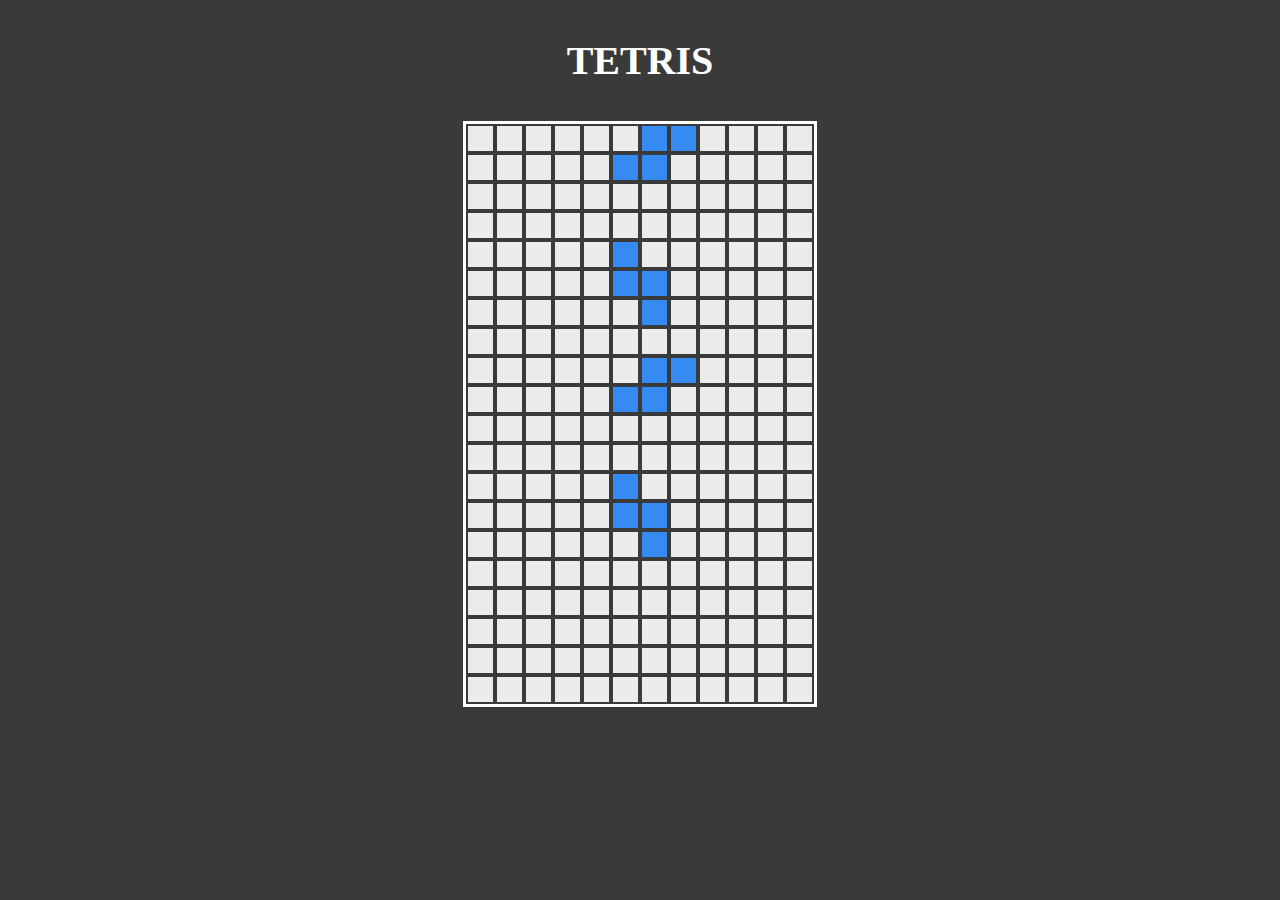
<file: minoS.html>
<!DOCTYPE html>
<html lang="ko">
<head>
    <meta charset="utf-8">
    <meta name="viewport" content="width=device-width,height=device-height,initial-scale=1.0,minimum-scale=1.0,maximum-scale=1.0">
    <title>minoZ | TETRIS</title>
    <link rel="stylesheet" href="tetris.css">
</head>
<body>
    <h1 class="title">TETRIS</h1>
    <div id="wrap" class="wrap">
        <div id="box0" class="box"><div class="dot"></div><div class="dot"></div><div class="dot"></div><div class="dot"></div><div class="dot"></div><div class="dot"></div><div class="dot"></div><div class="dot"></div><div class="dot"></div><div class="dot"></div><div class="dot"></div><div class="dot"></div></div>
        <div id="box1" class="box"><div class="dot"></div><div class="dot"></div><div class="dot"></div><div class="dot"></div><div class="dot"></div><div class="dot"></div><div class="dot"></div><div class="dot"></div><div class="dot"></div><div class="dot"></div><div class="dot"></div><div class="dot"></div></div>
        <div id="box2" class="box"><div class="dot"></div><div class="dot"></div><div class="dot"></div><div class="dot"></div><div class="dot"></div><div class="dot"></div><div class="dot"></div><div class="dot"></div><div class="dot"></div><div class="dot"></div><div class="dot"></div><div class="dot"></div></div>
        <div id="box3" class="box"><div class="dot"></div><div class="dot"></div><div class="dot"></div><div class="dot"></div><div class="dot"></div><div class="dot"></div><div class="dot"></div><div class="dot"></div><div class="dot"></div><div class="dot"></div><div class="dot"></div><div class="dot"></div></div>
        <div id="box4" class="box"><div class="dot"></div><div class="dot"></div><div class="dot"></div><div class="dot"></div><div class="dot"></div><div class="dot"></div><div class="dot"></div><div class="dot"></div><div class="dot"></div><div class="dot"></div><div class="dot"></div><div class="dot"></div></div>
        <div id="box5" class="box"><div class="dot"></div><div class="dot"></div><div class="dot"></div><div class="dot"></div><div class="dot"></div><div class="dot"></div><div class="dot"></div><div class="dot"></div><div class="dot"></div><div class="dot"></div><div class="dot"></div><div class="dot"></div></div>
        <div id="box6" class="box"><div class="dot"></div><div class="dot"></div><div class="dot"></div><div class="dot"></div><div class="dot"></div><div class="dot"></div><div class="dot"></div><div class="dot"></div><div class="dot"></div><div class="dot"></div><div class="dot"></div><div class="dot"></div></div>
        <div id="box7" class="box"><div class="dot"></div><div class="dot"></div><div class="dot"></div><div class="dot"></div><div class="dot"></div><div class="dot"></div><div class="dot"></div><div class="dot"></div><div class="dot"></div><div class="dot"></div><div class="dot"></div><div class="dot"></div></div>
        <div id="box8" class="box"><div class="dot"></div><div class="dot"></div><div class="dot"></div><div class="dot"></div><div class="dot"></div><div class="dot"></div><div class="dot"></div><div class="dot"></div><div class="dot"></div><div class="dot"></div><div class="dot"></div><div class="dot"></div></div>
        <div id="box9" class="box"><div class="dot"></div><div class="dot"></div><div class="dot"></div><div class="dot"></div><div class="dot"></div><div class="dot"></div><div class="dot"></div><div class="dot"></div><div class="dot"></div><div class="dot"></div><div class="dot"></div><div class="dot"></div></div>
        <div id="box10" class="box"><div class="dot"></div><div class="dot"></div><div class="dot"></div><div class="dot"></div><div class="dot"></div><div class="dot"></div><div class="dot"></div><div class="dot"></div><div class="dot"></div><div class="dot"></div><div class="dot"></div><div class="dot"></div></div>
        <div id="box11" class="box"><div class="dot"></div><div class="dot"></div><div class="dot"></div><div class="dot"></div><div class="dot"></div><div class="dot"></div><div class="dot"></div><div class="dot"></div><div class="dot"></div><div class="dot"></div><div class="dot"></div><div class="dot"></div></div>
        <div id="box12" class="box"><div class="dot"></div><div class="dot"></div><div class="dot"></div><div class="dot"></div><div class="dot"></div><div class="dot"></div><div class="dot"></div><div class="dot"></div><div class="dot"></div><div class="dot"></div><div class="dot"></div><div class="dot"></div></div>
        <div id="box13" class="box"><div class="dot"></div><div class="dot"></div><div class="dot"></div><div class="dot"></div><div class="dot"></div><div class="dot"></div><div class="dot"></div><div class="dot"></div><div class="dot"></div><div class="dot"></div><div class="dot"></div><div class="dot"></div></div>
        <div id="box14" class="box"><div class="dot"></div><div class="dot"></div><div class="dot"></div><div class="dot"></div><div class="dot"></div><div class="dot"></div><div class="dot"></div><div class="dot"></div><div class="dot"></div><div class="dot"></div><div class="dot"></div><div class="dot"></div></div>
        <div id="box15" class="box"><div class="dot"></div><div class="dot"></div><div class="dot"></div><div class="dot"></div><div class="dot"></div><div class="dot"></div><div class="dot"></div><div class="dot"></div><div class="dot"></div><div class="dot"></div><div class="dot"></div><div class="dot"></div></div>
        <div id="box16" class="box"><div class="dot"></div><div class="dot"></div><div class="dot"></div><div class="dot"></div><div class="dot"></div><div class="dot"></div><div class="dot"></div><div class="dot"></div><div class="dot"></div><div class="dot"></div><div class="dot"></div><div class="dot"></div></div>
        <div id="box17" class="box"><div class="dot"></div><div class="dot"></div><div class="dot"></div><div class="dot"></div><div class="dot"></div><div class="dot"></div><div class="dot"></div><div class="dot"></div><div class="dot"></div><div class="dot"></div><div class="dot"></div><div class="dot"></div></div>
        <div id="box18" class="box"><div class="dot"></div><div class="dot"></div><div class="dot"></div><div class="dot"></div><div class="dot"></div><div class="dot"></div><div class="dot"></div><div class="dot"></div><div class="dot"></div><div class="dot"></div><div class="dot"></div><div class="dot"></div></div>
        <div id="box19" class="box"><div class="dot"></div><div class="dot"></div><div class="dot"></div><div class="dot"></div><div class="dot"></div><div class="dot"></div><div class="dot"></div><div class="dot"></div><div class="dot"></div><div class="dot"></div><div class="dot"></div><div class="dot"></div></div>
    </div>
    <script>
        var mino = [[0,0,1,1,1,2,1,0],[0,1,1,2,0,0,1,1],[0,0,1,1,1,2,1,0],[0,1,1,2,0,0,1,1]]
        var cood = 5;
        var j = 0;
        var i = 0;

        document.getElementById("box"+( j + mino[i][0] )).getElementsByClassName("dot")[ cood + mino[i][4] ].classList.add("on");
        document.getElementById("box"+( j + mino[i][1] )).getElementsByClassName("dot")[ cood + mino[i][5] ].classList.add("on");
        document.getElementById("box"+( j + mino[i][2] )).getElementsByClassName("dot")[ cood + mino[i][6] ].classList.add("on");
        document.getElementById("box"+( j + mino[i][3] )).getElementsByClassName("dot")[ cood + mino[i][7] ].classList.add("on");

        j+=4;
        i++;
        document.getElementById("box"+( j + mino[i][0] )).getElementsByClassName("dot")[ cood + mino[i][4] ].classList.add("on");
        document.getElementById("box"+( j + mino[i][1] )).getElementsByClassName("dot")[ cood + mino[i][5] ].classList.add("on");
        document.getElementById("box"+( j + mino[i][2] )).getElementsByClassName("dot")[ cood + mino[i][6] ].classList.add("on");
        document.getElementById("box"+( j + mino[i][3] )).getElementsByClassName("dot")[ cood + mino[i][7] ].classList.add("on");

        
        j+=4;
        i++;
        document.getElementById("box"+( j + mino[i][0] )).getElementsByClassName("dot")[ cood + mino[i][4] ].classList.add("on");
        document.getElementById("box"+( j + mino[i][1] )).getElementsByClassName("dot")[ cood + mino[i][5] ].classList.add("on");
        document.getElementById("box"+( j + mino[i][2] )).getElementsByClassName("dot")[ cood + mino[i][6] ].classList.add("on");
        document.getElementById("box"+( j + mino[i][3] )).getElementsByClassName("dot")[ cood + mino[i][7] ].classList.add("on");

        
        j+=4;
        i++;
        document.getElementById("box"+( j + mino[i][0] )).getElementsByClassName("dot")[ cood + mino[i][4] ].classList.add("on");
        document.getElementById("box"+( j + mino[i][1] )).getElementsByClassName("dot")[ cood + mino[i][5] ].classList.add("on");
        document.getElementById("box"+( j + mino[i][2] )).getElementsByClassName("dot")[ cood + mino[i][6] ].classList.add("on");
        document.getElementById("box"+( j + mino[i][3] )).getElementsByClassName("dot")[ cood + mino[i][7] ].classList.add("on");
    </script>
    
</body>
</html>
</file>
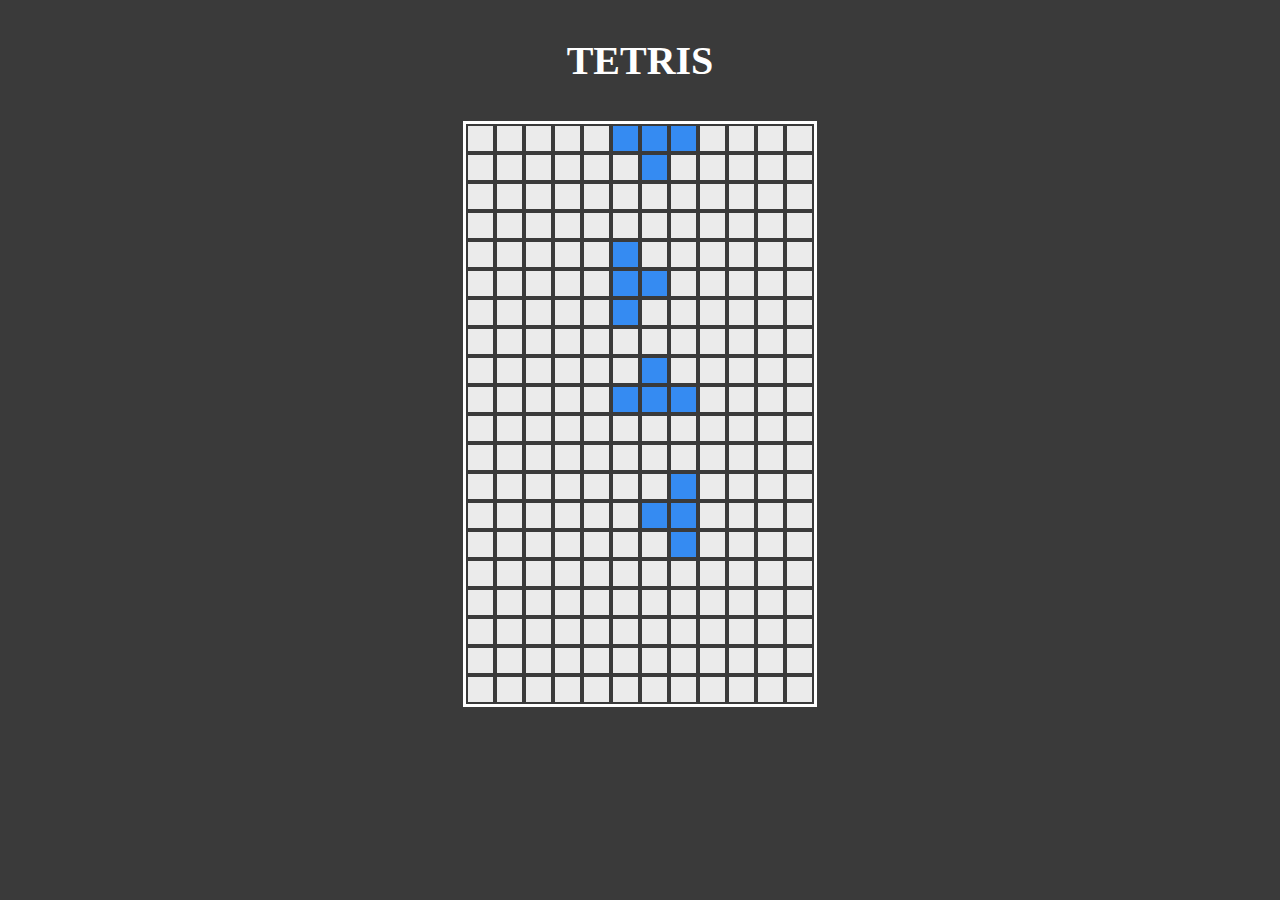
<file: minoT.html>
<!DOCTYPE html>
<html lang="ko">
<head>
    <meta charset="utf-8">
    <meta name="viewport" content="width=device-width,height=device-height,initial-scale=1.0,minimum-scale=1.0,maximum-scale=1.0">
    <title>minoT | TETRIS</title>
    <link rel="stylesheet" href="tetris.css">
</head>
<body>
    <h1 class="title">TETRIS</h1>
    <div id="wrap" class="wrap">
        <div id="box0" class="box"><div class="dot"></div><div class="dot"></div><div class="dot"></div><div class="dot"></div><div class="dot"></div><div class="dot"></div><div class="dot"></div><div class="dot"></div><div class="dot"></div><div class="dot"></div><div class="dot"></div><div class="dot"></div></div>
        <div id="box1" class="box"><div class="dot"></div><div class="dot"></div><div class="dot"></div><div class="dot"></div><div class="dot"></div><div class="dot"></div><div class="dot"></div><div class="dot"></div><div class="dot"></div><div class="dot"></div><div class="dot"></div><div class="dot"></div></div>
        <div id="box2" class="box"><div class="dot"></div><div class="dot"></div><div class="dot"></div><div class="dot"></div><div class="dot"></div><div class="dot"></div><div class="dot"></div><div class="dot"></div><div class="dot"></div><div class="dot"></div><div class="dot"></div><div class="dot"></div></div>
        <div id="box3" class="box"><div class="dot"></div><div class="dot"></div><div class="dot"></div><div class="dot"></div><div class="dot"></div><div class="dot"></div><div class="dot"></div><div class="dot"></div><div class="dot"></div><div class="dot"></div><div class="dot"></div><div class="dot"></div></div>
        <div id="box4" class="box"><div class="dot"></div><div class="dot"></div><div class="dot"></div><div class="dot"></div><div class="dot"></div><div class="dot"></div><div class="dot"></div><div class="dot"></div><div class="dot"></div><div class="dot"></div><div class="dot"></div><div class="dot"></div></div>
        <div id="box5" class="box"><div class="dot"></div><div class="dot"></div><div class="dot"></div><div class="dot"></div><div class="dot"></div><div class="dot"></div><div class="dot"></div><div class="dot"></div><div class="dot"></div><div class="dot"></div><div class="dot"></div><div class="dot"></div></div>
        <div id="box6" class="box"><div class="dot"></div><div class="dot"></div><div class="dot"></div><div class="dot"></div><div class="dot"></div><div class="dot"></div><div class="dot"></div><div class="dot"></div><div class="dot"></div><div class="dot"></div><div class="dot"></div><div class="dot"></div></div>
        <div id="box7" class="box"><div class="dot"></div><div class="dot"></div><div class="dot"></div><div class="dot"></div><div class="dot"></div><div class="dot"></div><div class="dot"></div><div class="dot"></div><div class="dot"></div><div class="dot"></div><div class="dot"></div><div class="dot"></div></div>
        <div id="box8" class="box"><div class="dot"></div><div class="dot"></div><div class="dot"></div><div class="dot"></div><div class="dot"></div><div class="dot"></div><div class="dot"></div><div class="dot"></div><div class="dot"></div><div class="dot"></div><div class="dot"></div><div class="dot"></div></div>
        <div id="box9" class="box"><div class="dot"></div><div class="dot"></div><div class="dot"></div><div class="dot"></div><div class="dot"></div><div class="dot"></div><div class="dot"></div><div class="dot"></div><div class="dot"></div><div class="dot"></div><div class="dot"></div><div class="dot"></div></div>
        <div id="box10" class="box"><div class="dot"></div><div class="dot"></div><div class="dot"></div><div class="dot"></div><div class="dot"></div><div class="dot"></div><div class="dot"></div><div class="dot"></div><div class="dot"></div><div class="dot"></div><div class="dot"></div><div class="dot"></div></div>
        <div id="box11" class="box"><div class="dot"></div><div class="dot"></div><div class="dot"></div><div class="dot"></div><div class="dot"></div><div class="dot"></div><div class="dot"></div><div class="dot"></div><div class="dot"></div><div class="dot"></div><div class="dot"></div><div class="dot"></div></div>
        <div id="box12" class="box"><div class="dot"></div><div class="dot"></div><div class="dot"></div><div class="dot"></div><div class="dot"></div><div class="dot"></div><div class="dot"></div><div class="dot"></div><div class="dot"></div><div class="dot"></div><div class="dot"></div><div class="dot"></div></div>
        <div id="box13" class="box"><div class="dot"></div><div class="dot"></div><div class="dot"></div><div class="dot"></div><div class="dot"></div><div class="dot"></div><div class="dot"></div><div class="dot"></div><div class="dot"></div><div class="dot"></div><div class="dot"></div><div class="dot"></div></div>
        <div id="box14" class="box"><div class="dot"></div><div class="dot"></div><div class="dot"></div><div class="dot"></div><div class="dot"></div><div class="dot"></div><div class="dot"></div><div class="dot"></div><div class="dot"></div><div class="dot"></div><div class="dot"></div><div class="dot"></div></div>
        <div id="box15" class="box"><div class="dot"></div><div class="dot"></div><div class="dot"></div><div class="dot"></div><div class="dot"></div><div class="dot"></div><div class="dot"></div><div class="dot"></div><div class="dot"></div><div class="dot"></div><div class="dot"></div><div class="dot"></div></div>
        <div id="box16" class="box"><div class="dot"></div><div class="dot"></div><div class="dot"></div><div class="dot"></div><div class="dot"></div><div class="dot"></div><div class="dot"></div><div class="dot"></div><div class="dot"></div><div class="dot"></div><div class="dot"></div><div class="dot"></div></div>
        <div id="box17" class="box"><div class="dot"></div><div class="dot"></div><div class="dot"></div><div class="dot"></div><div class="dot"></div><div class="dot"></div><div class="dot"></div><div class="dot"></div><div class="dot"></div><div class="dot"></div><div class="dot"></div><div class="dot"></div></div>
        <div id="box18" class="box"><div class="dot"></div><div class="dot"></div><div class="dot"></div><div class="dot"></div><div class="dot"></div><div class="dot"></div><div class="dot"></div><div class="dot"></div><div class="dot"></div><div class="dot"></div><div class="dot"></div><div class="dot"></div></div>
        <div id="box19" class="box"><div class="dot"></div><div class="dot"></div><div class="dot"></div><div class="dot"></div><div class="dot"></div><div class="dot"></div><div class="dot"></div><div class="dot"></div><div class="dot"></div><div class="dot"></div><div class="dot"></div><div class="dot"></div></div>
    </div>
    <script>
        var mino = [[0,0,0,1,0,1,2,1],[0,1,1,2,0,0,1,0],[1,1,0,1,0,1,1,2],[0,1,2,1,2,2,2,1]]
        var cood = 5;
        var j = 0;
        var i = 0;

        document.getElementById("box"+( j + mino[i][0] )).getElementsByClassName("dot")[ cood + mino[i][4] ].classList.add("on");
        document.getElementById("box"+( j + mino[i][1] )).getElementsByClassName("dot")[ cood + mino[i][5] ].classList.add("on");
        document.getElementById("box"+( j + mino[i][2] )).getElementsByClassName("dot")[ cood + mino[i][6] ].classList.add("on");
        document.getElementById("box"+( j + mino[i][3] )).getElementsByClassName("dot")[ cood + mino[i][7] ].classList.add("on");

        j+=4;
        i++;
        document.getElementById("box"+( j + mino[i][0] )).getElementsByClassName("dot")[ cood + mino[i][4] ].classList.add("on");
        document.getElementById("box"+( j + mino[i][1] )).getElementsByClassName("dot")[ cood + mino[i][5] ].classList.add("on");
        document.getElementById("box"+( j + mino[i][2] )).getElementsByClassName("dot")[ cood + mino[i][6] ].classList.add("on");
        document.getElementById("box"+( j + mino[i][3] )).getElementsByClassName("dot")[ cood + mino[i][7] ].classList.add("on");

        
        j+=4;
        i++;
        document.getElementById("box"+( j + mino[i][0] )).getElementsByClassName("dot")[ cood + mino[i][4] ].classList.add("on");
        document.getElementById("box"+( j + mino[i][1] )).getElementsByClassName("dot")[ cood + mino[i][5] ].classList.add("on");
        document.getElementById("box"+( j + mino[i][2] )).getElementsByClassName("dot")[ cood + mino[i][6] ].classList.add("on");
        document.getElementById("box"+( j + mino[i][3] )).getElementsByClassName("dot")[ cood + mino[i][7] ].classList.add("on");

        
        j+=4;
        i++;
        document.getElementById("box"+( j + mino[i][0] )).getElementsByClassName("dot")[ cood + mino[i][4] ].classList.add("on");
        document.getElementById("box"+( j + mino[i][1] )).getElementsByClassName("dot")[ cood + mino[i][5] ].classList.add("on");
        document.getElementById("box"+( j + mino[i][2] )).getElementsByClassName("dot")[ cood + mino[i][6] ].classList.add("on");
        document.getElementById("box"+( j + mino[i][3] )).getElementsByClassName("dot")[ cood + mino[i][7] ].classList.add("on");
    </script>
    
</body>
</html>
</file>
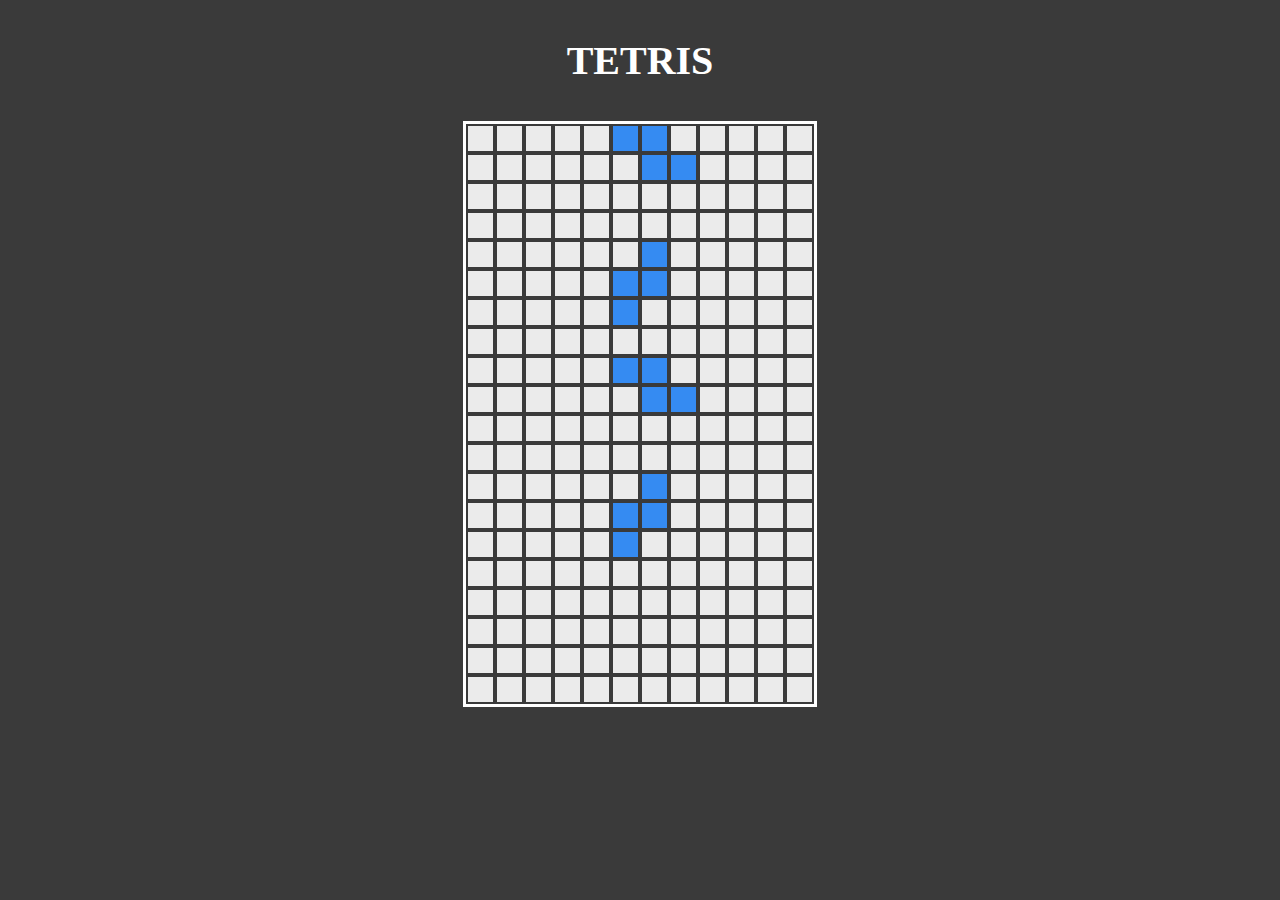
<file: minoZ.html>
<!DOCTYPE html>
<html lang="ko">
<head>
    <meta charset="utf-8">
    <meta name="viewport" content="width=device-width,height=device-height,initial-scale=1.0,minimum-scale=1.0,maximum-scale=1.0">
    <title>minoZ | TETRIS</title>
    <link rel="stylesheet" href="tetris.css">
</head>
<body>
    <h1 class="title">TETRIS</h1>
    <div id="wrap" class="wrap">
        <div id="box0" class="box"><div class="dot"></div><div class="dot"></div><div class="dot"></div><div class="dot"></div><div class="dot"></div><div class="dot"></div><div class="dot"></div><div class="dot"></div><div class="dot"></div><div class="dot"></div><div class="dot"></div><div class="dot"></div></div>
        <div id="box1" class="box"><div class="dot"></div><div class="dot"></div><div class="dot"></div><div class="dot"></div><div class="dot"></div><div class="dot"></div><div class="dot"></div><div class="dot"></div><div class="dot"></div><div class="dot"></div><div class="dot"></div><div class="dot"></div></div>
        <div id="box2" class="box"><div class="dot"></div><div class="dot"></div><div class="dot"></div><div class="dot"></div><div class="dot"></div><div class="dot"></div><div class="dot"></div><div class="dot"></div><div class="dot"></div><div class="dot"></div><div class="dot"></div><div class="dot"></div></div>
        <div id="box3" class="box"><div class="dot"></div><div class="dot"></div><div class="dot"></div><div class="dot"></div><div class="dot"></div><div class="dot"></div><div class="dot"></div><div class="dot"></div><div class="dot"></div><div class="dot"></div><div class="dot"></div><div class="dot"></div></div>
        <div id="box4" class="box"><div class="dot"></div><div class="dot"></div><div class="dot"></div><div class="dot"></div><div class="dot"></div><div class="dot"></div><div class="dot"></div><div class="dot"></div><div class="dot"></div><div class="dot"></div><div class="dot"></div><div class="dot"></div></div>
        <div id="box5" class="box"><div class="dot"></div><div class="dot"></div><div class="dot"></div><div class="dot"></div><div class="dot"></div><div class="dot"></div><div class="dot"></div><div class="dot"></div><div class="dot"></div><div class="dot"></div><div class="dot"></div><div class="dot"></div></div>
        <div id="box6" class="box"><div class="dot"></div><div class="dot"></div><div class="dot"></div><div class="dot"></div><div class="dot"></div><div class="dot"></div><div class="dot"></div><div class="dot"></div><div class="dot"></div><div class="dot"></div><div class="dot"></div><div class="dot"></div></div>
        <div id="box7" class="box"><div class="dot"></div><div class="dot"></div><div class="dot"></div><div class="dot"></div><div class="dot"></div><div class="dot"></div><div class="dot"></div><div class="dot"></div><div class="dot"></div><div class="dot"></div><div class="dot"></div><div class="dot"></div></div>
        <div id="box8" class="box"><div class="dot"></div><div class="dot"></div><div class="dot"></div><div class="dot"></div><div class="dot"></div><div class="dot"></div><div class="dot"></div><div class="dot"></div><div class="dot"></div><div class="dot"></div><div class="dot"></div><div class="dot"></div></div>
        <div id="box9" class="box"><div class="dot"></div><div class="dot"></div><div class="dot"></div><div class="dot"></div><div class="dot"></div><div class="dot"></div><div class="dot"></div><div class="dot"></div><div class="dot"></div><div class="dot"></div><div class="dot"></div><div class="dot"></div></div>
        <div id="box10" class="box"><div class="dot"></div><div class="dot"></div><div class="dot"></div><div class="dot"></div><div class="dot"></div><div class="dot"></div><div class="dot"></div><div class="dot"></div><div class="dot"></div><div class="dot"></div><div class="dot"></div><div class="dot"></div></div>
        <div id="box11" class="box"><div class="dot"></div><div class="dot"></div><div class="dot"></div><div class="dot"></div><div class="dot"></div><div class="dot"></div><div class="dot"></div><div class="dot"></div><div class="dot"></div><div class="dot"></div><div class="dot"></div><div class="dot"></div></div>
        <div id="box12" class="box"><div class="dot"></div><div class="dot"></div><div class="dot"></div><div class="dot"></div><div class="dot"></div><div class="dot"></div><div class="dot"></div><div class="dot"></div><div class="dot"></div><div class="dot"></div><div class="dot"></div><div class="dot"></div></div>
        <div id="box13" class="box"><div class="dot"></div><div class="dot"></div><div class="dot"></div><div class="dot"></div><div class="dot"></div><div class="dot"></div><div class="dot"></div><div class="dot"></div><div class="dot"></div><div class="dot"></div><div class="dot"></div><div class="dot"></div></div>
        <div id="box14" class="box"><div class="dot"></div><div class="dot"></div><div class="dot"></div><div class="dot"></div><div class="dot"></div><div class="dot"></div><div class="dot"></div><div class="dot"></div><div class="dot"></div><div class="dot"></div><div class="dot"></div><div class="dot"></div></div>
        <div id="box15" class="box"><div class="dot"></div><div class="dot"></div><div class="dot"></div><div class="dot"></div><div class="dot"></div><div class="dot"></div><div class="dot"></div><div class="dot"></div><div class="dot"></div><div class="dot"></div><div class="dot"></div><div class="dot"></div></div>
        <div id="box16" class="box"><div class="dot"></div><div class="dot"></div><div class="dot"></div><div class="dot"></div><div class="dot"></div><div class="dot"></div><div class="dot"></div><div class="dot"></div><div class="dot"></div><div class="dot"></div><div class="dot"></div><div class="dot"></div></div>
        <div id="box17" class="box"><div class="dot"></div><div class="dot"></div><div class="dot"></div><div class="dot"></div><div class="dot"></div><div class="dot"></div><div class="dot"></div><div class="dot"></div><div class="dot"></div><div class="dot"></div><div class="dot"></div><div class="dot"></div></div>
        <div id="box18" class="box"><div class="dot"></div><div class="dot"></div><div class="dot"></div><div class="dot"></div><div class="dot"></div><div class="dot"></div><div class="dot"></div><div class="dot"></div><div class="dot"></div><div class="dot"></div><div class="dot"></div><div class="dot"></div></div>
        <div id="box19" class="box"><div class="dot"></div><div class="dot"></div><div class="dot"></div><div class="dot"></div><div class="dot"></div><div class="dot"></div><div class="dot"></div><div class="dot"></div><div class="dot"></div><div class="dot"></div><div class="dot"></div><div class="dot"></div></div>
    </div>
    <script>
        var mino = [[0,0,1,1,0,1,1,2],[0,1,1,2,1,1,0,0],[0,0,1,1,0,1,1,2],[0,1,1,2,1,1,0,0]]
        var cood = 5;
        var j = 0;
        var i = 0;

        document.getElementById("box"+( j + mino[i][0] )).getElementsByClassName("dot")[ cood + mino[i][4] ].classList.add("on");
        document.getElementById("box"+( j + mino[i][1] )).getElementsByClassName("dot")[ cood + mino[i][5] ].classList.add("on");
        document.getElementById("box"+( j + mino[i][2] )).getElementsByClassName("dot")[ cood + mino[i][6] ].classList.add("on");
        document.getElementById("box"+( j + mino[i][3] )).getElementsByClassName("dot")[ cood + mino[i][7] ].classList.add("on");

        j+=4;
        i++;
        document.getElementById("box"+( j + mino[i][0] )).getElementsByClassName("dot")[ cood + mino[i][4] ].classList.add("on");
        document.getElementById("box"+( j + mino[i][1] )).getElementsByClassName("dot")[ cood + mino[i][5] ].classList.add("on");
        document.getElementById("box"+( j + mino[i][2] )).getElementsByClassName("dot")[ cood + mino[i][6] ].classList.add("on");
        document.getElementById("box"+( j + mino[i][3] )).getElementsByClassName("dot")[ cood + mino[i][7] ].classList.add("on");

        
        j+=4;
        i++;
        document.getElementById("box"+( j + mino[i][0] )).getElementsByClassName("dot")[ cood + mino[i][4] ].classList.add("on");
        document.getElementById("box"+( j + mino[i][1] )).getElementsByClassName("dot")[ cood + mino[i][5] ].classList.add("on");
        document.getElementById("box"+( j + mino[i][2] )).getElementsByClassName("dot")[ cood + mino[i][6] ].classList.add("on");
        document.getElementById("box"+( j + mino[i][3] )).getElementsByClassName("dot")[ cood + mino[i][7] ].classList.add("on");

        
        j+=4;
        i++;
        document.getElementById("box"+( j + mino[i][0] )).getElementsByClassName("dot")[ cood + mino[i][4] ].classList.add("on");
        document.getElementById("box"+( j + mino[i][1] )).getElementsByClassName("dot")[ cood + mino[i][5] ].classList.add("on");
        document.getElementById("box"+( j + mino[i][2] )).getElementsByClassName("dot")[ cood + mino[i][6] ].classList.add("on");
        document.getElementById("box"+( j + mino[i][3] )).getElementsByClassName("dot")[ cood + mino[i][7] ].classList.add("on");
    </script>
    
</body>
</html>
</file>
<file: tetris.css>
@charset "utf-8";

body {min-width:320px; text-align:center; background:#3a3a3a}
.title {padding:10px 0; font-size:40px;font-weight:bold;color:#fff;text-align:center}
.wrap {display:inline-block; border:3px solid #fff}
.box.on {background:red}
.box:after {content:""; display:block; clear:both}
.dot {float:left; width:25px; height:25px; margin:2px; background:rgba(255,255,255,.9)}
.dot.on {background:#358bf2}
.dot.off {background:#201940}

.dim {display:none;position:absolute;left:0;top:0;right:0;bottom:0;-webkit-transition:all .3s; -moz-transition:all .3s; transition:all .3s}
.dim.on {display:block; background:rgba(0,0,0,.6)}
.over {display:none;position:absolute;left:30px;top:100px;right:30px;width:280px;min-height:100px;margin:0 auto; padding:40px 0 30px;font-size:40px;font-weight:bold;color:#358bf2;text-align:center;background:#fff;border-radius:15px}
.over .btnType1 {display:inline-block; width:70px;height:30px; border-radius:3px;  background:#358bf2; color:#fff; border:0; outline:0; cursor:pointer}
</file>
